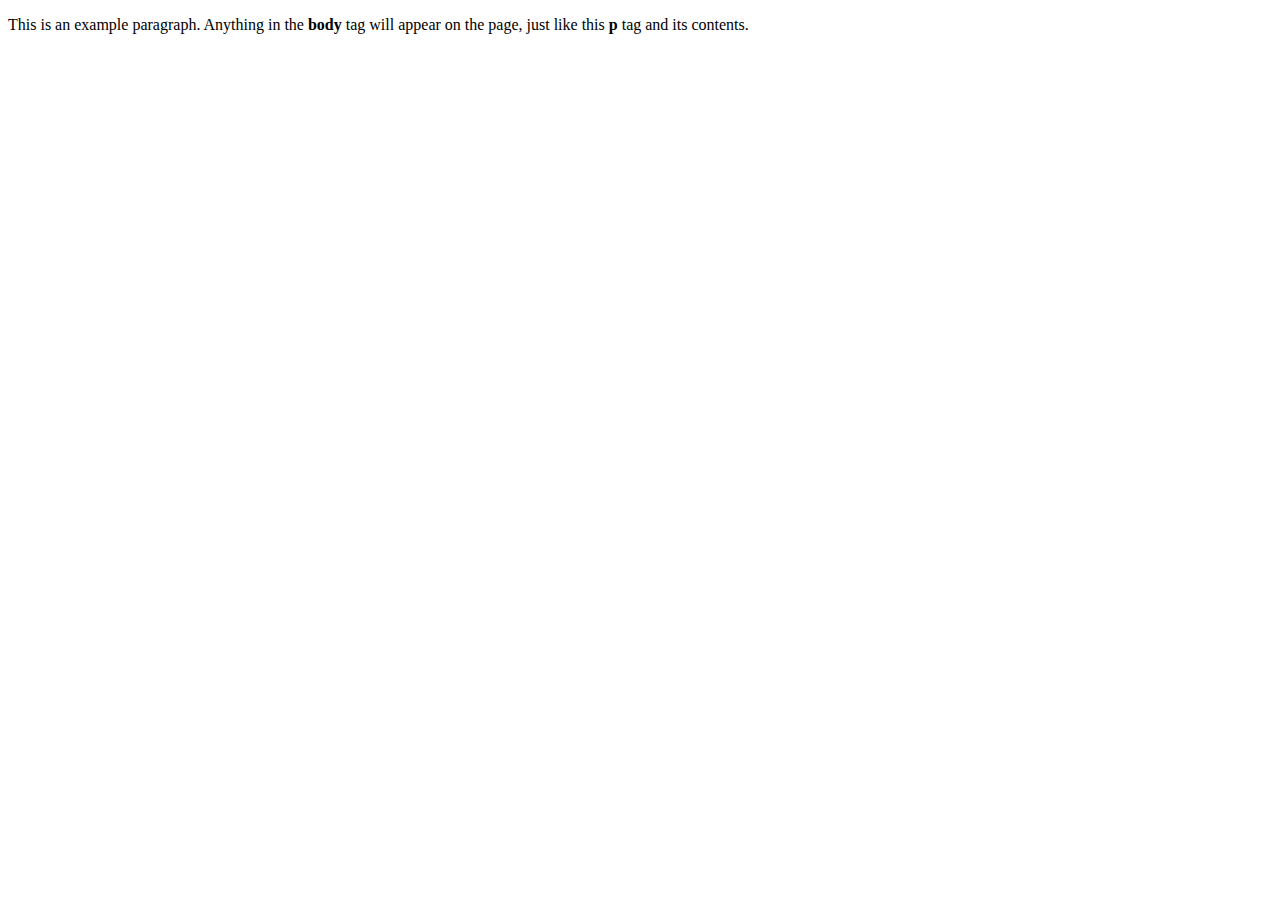
<file: lw3/data/example.html>
<!doctype html>
<html>

<head>
    <title>This is the title of the webpage!</title>
</head>

<body>
    <p>This is an example paragraph. Anything in the <strong>body</strong> tag will appear on the page, just like this
        <strong>p</strong> tag and its contents.</p>
</body>

</html>
</file>
